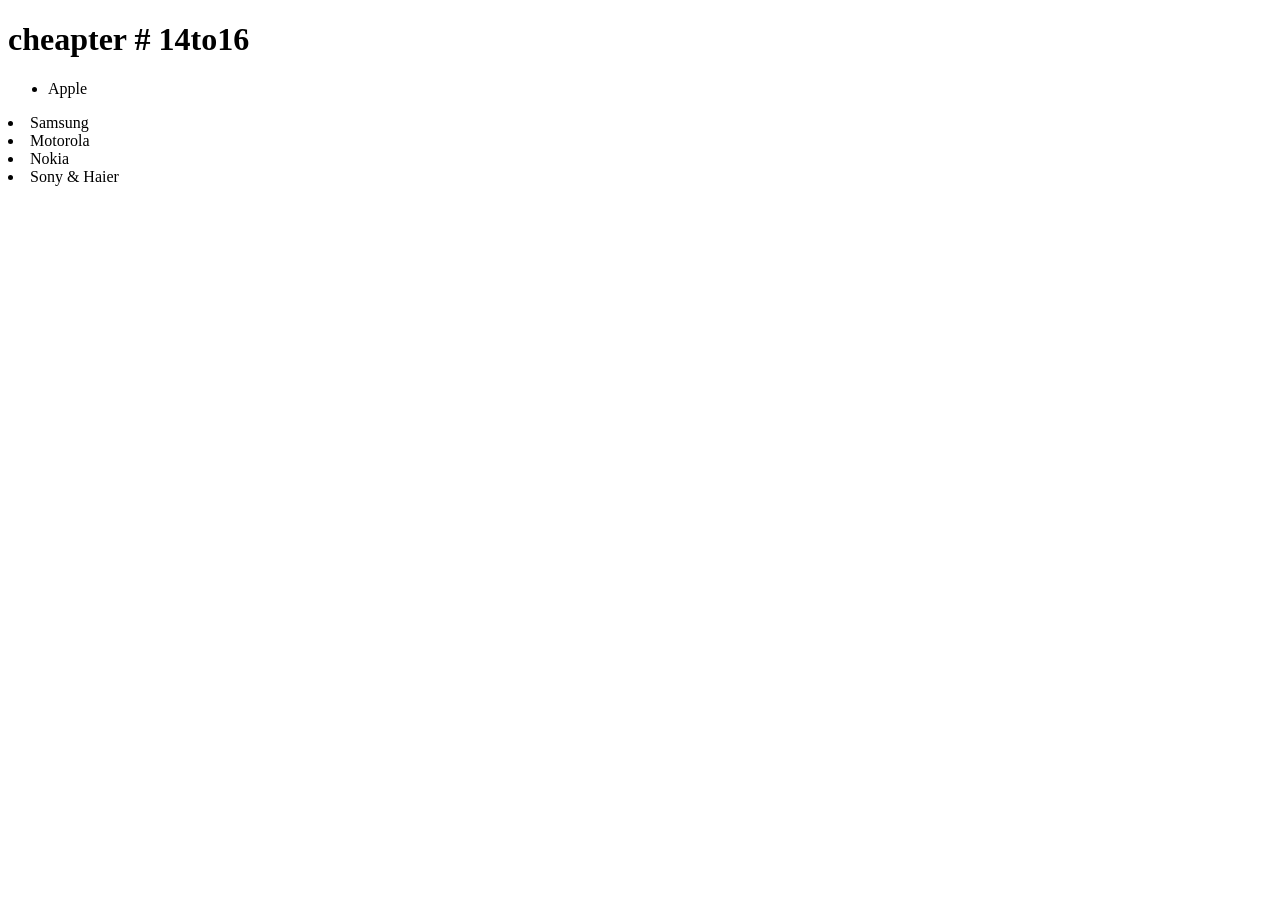
<file: cheapter#14to16.html>
<!DOCTYPE html>
<html lang="en">
<head>
    <meta charset="UTF-8">
    <meta http-equiv="X-UA-Compatible" content="IE=edge">
    <meta name="viewport" content="width=device-width, initial-scale=1.0">
    <title>Document</title>
</head>
<body>
    <h1>cheapter # 14to16</h1>
    <script src="app.js"></script>
</body>
</html>
</file>
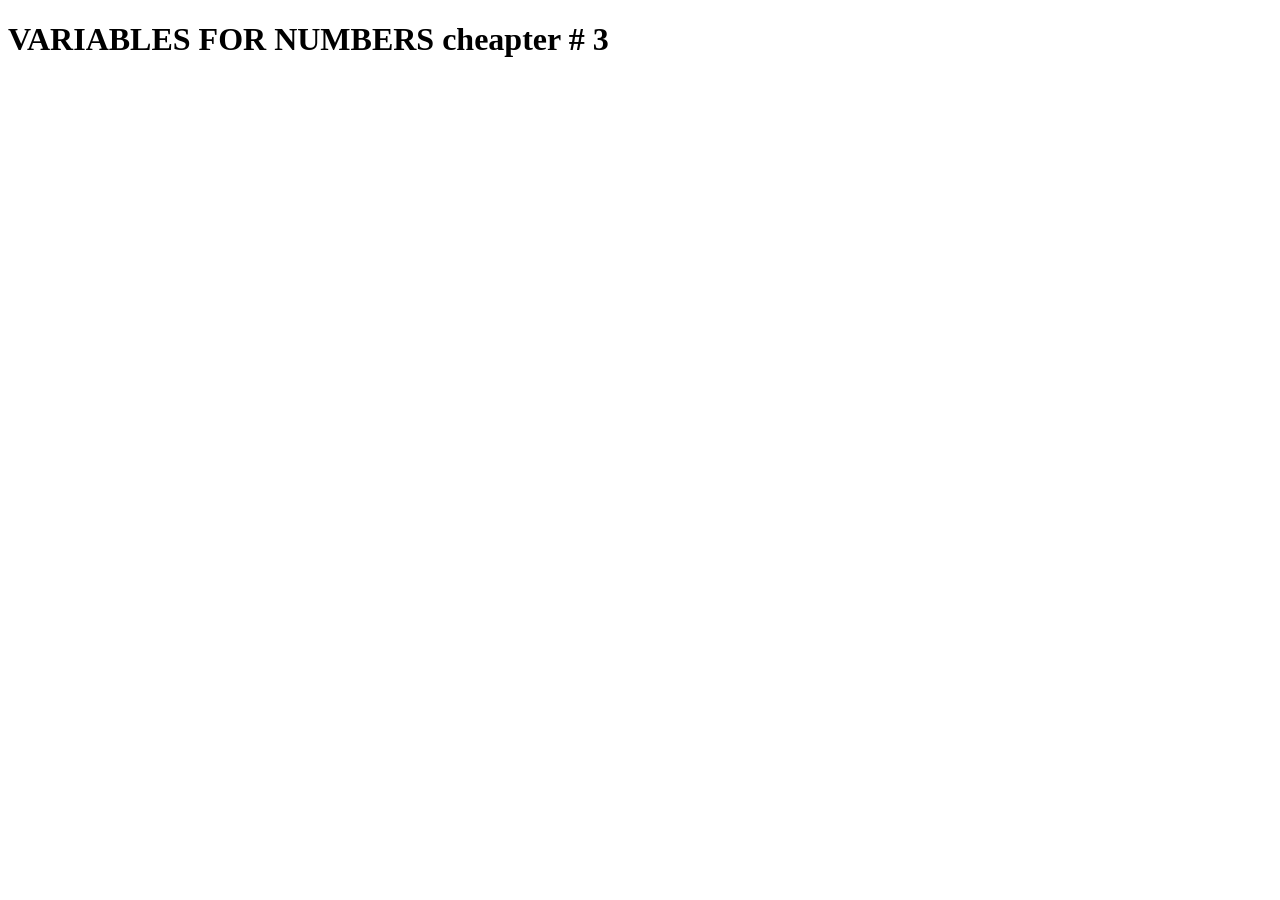
<file: cheapter#3.html>
<!DOCTYPE html>
<html lang="en">
<head>
    <meta charset="UTF-8">
    <meta http-equiv="X-UA-Compatible" content="IE=edge">
    <meta name="viewport" content="width=device-width, initial-scale=1.0">
    <title>Document</title>
</head>
<body>
    <h1>VARIABLES FOR NUMBERS cheapter # 3 </h1>
    <script src="node3.js"></script>
</body>
</html>
</file>
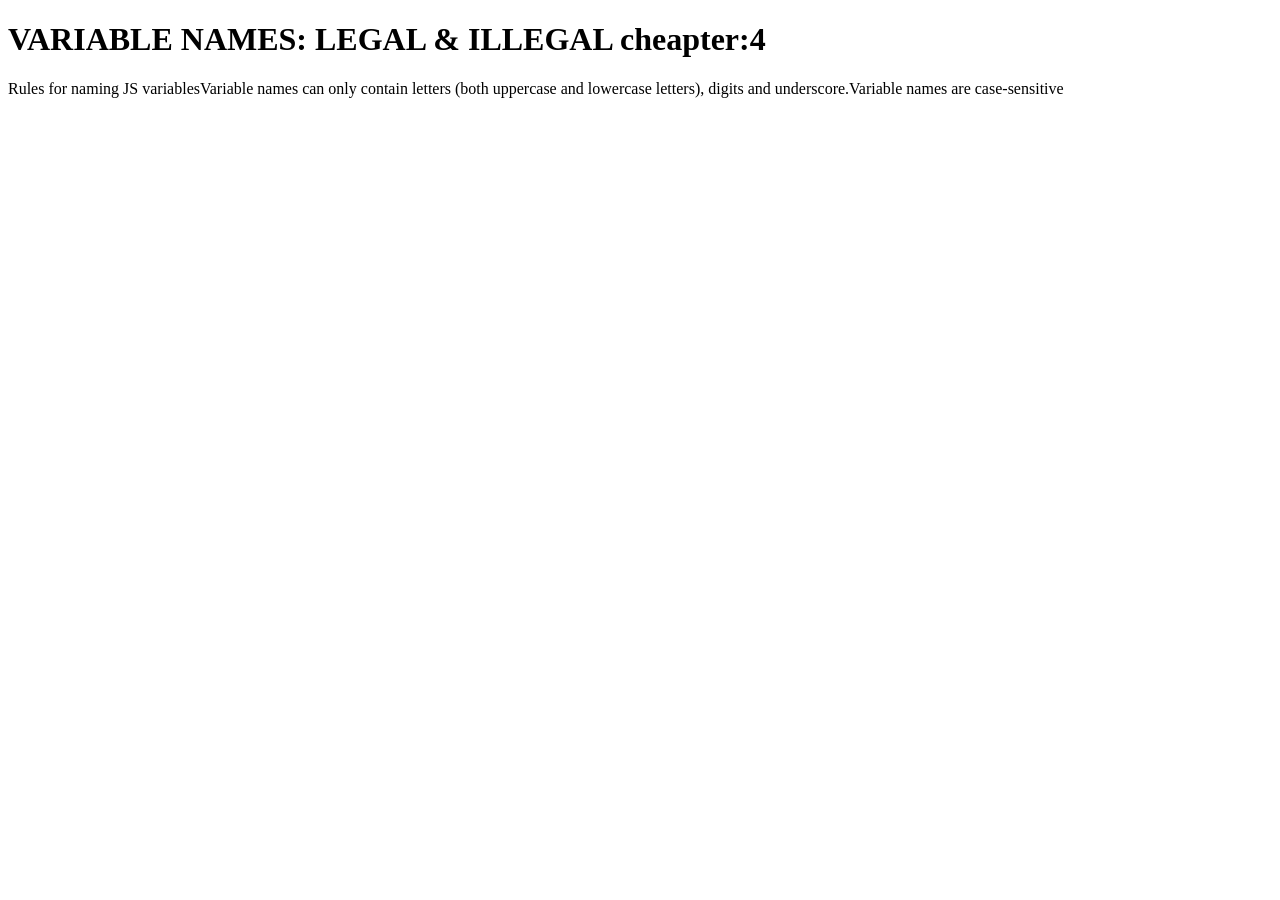
<file: cheapter#4.html>
<!DOCTYPE html>
<html lang="en">
<head>
    <meta charset="UTF-8">
    <meta http-equiv="X-UA-Compatible" content="IE=edge">
    <meta name="viewport" content="width=device-width, initial-scale=1.0">
    <title>Document</title>
</head>
<body>
    <h1>VARIABLE NAMES: LEGAL & ILLEGAL cheapter:4</h1>
    <script src="node4.js"></script>
</body>
</html>
</file>
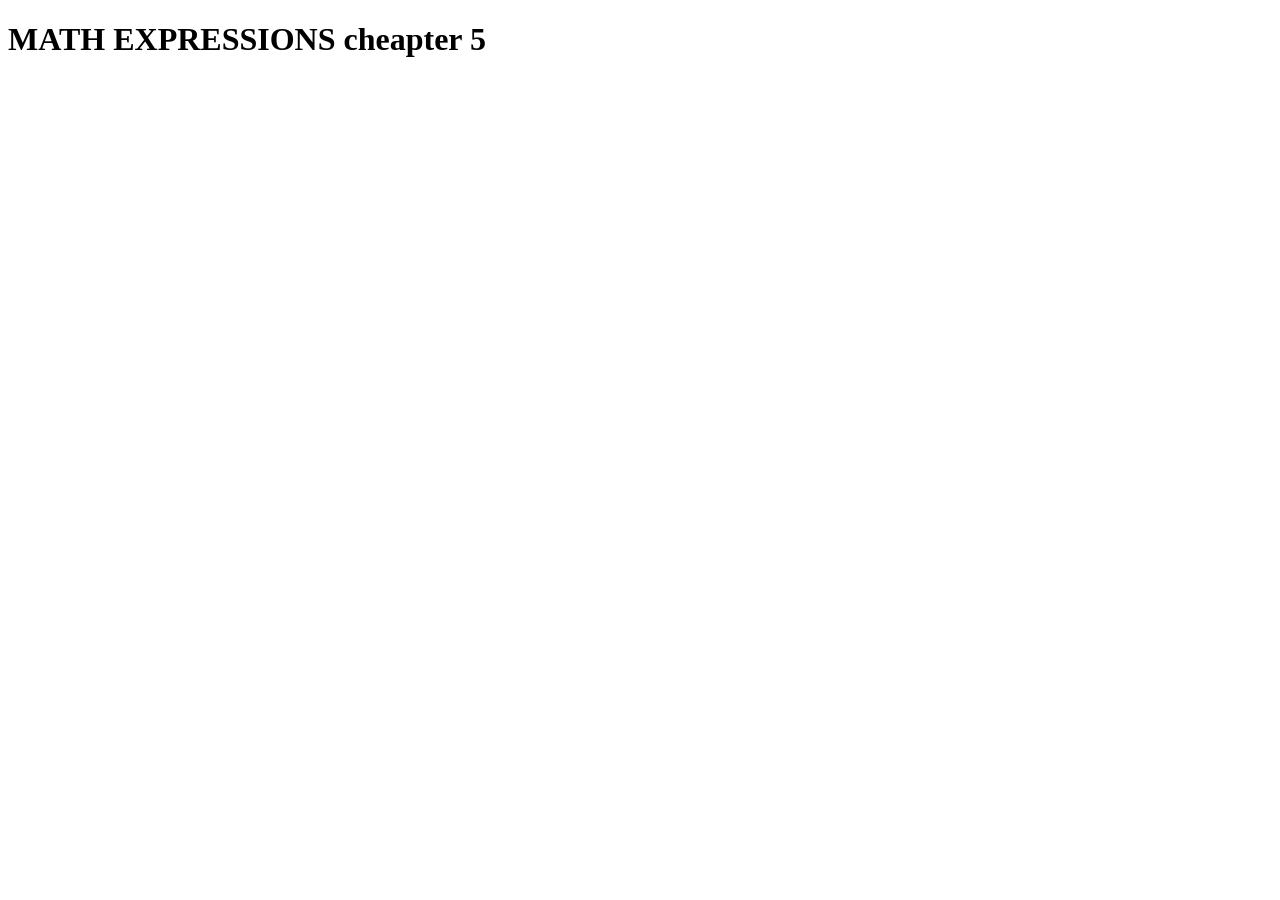
<file: cheapter5.html>
<!DOCTYPE html>
<html lang="en">
<head>
    <meta charset="UTF-8">
    <meta http-equiv="X-UA-Compatible" content="IE=edge">
    <meta name="viewport" content="width=device-width, initial-scale=1.0">
    <title>Document</title>
</head>
<body>
    <h1>MATH EXPRESSIONS cheapter 5 </h1>
    <script src="node5.js"></script>
</body>
</html>
</file>
